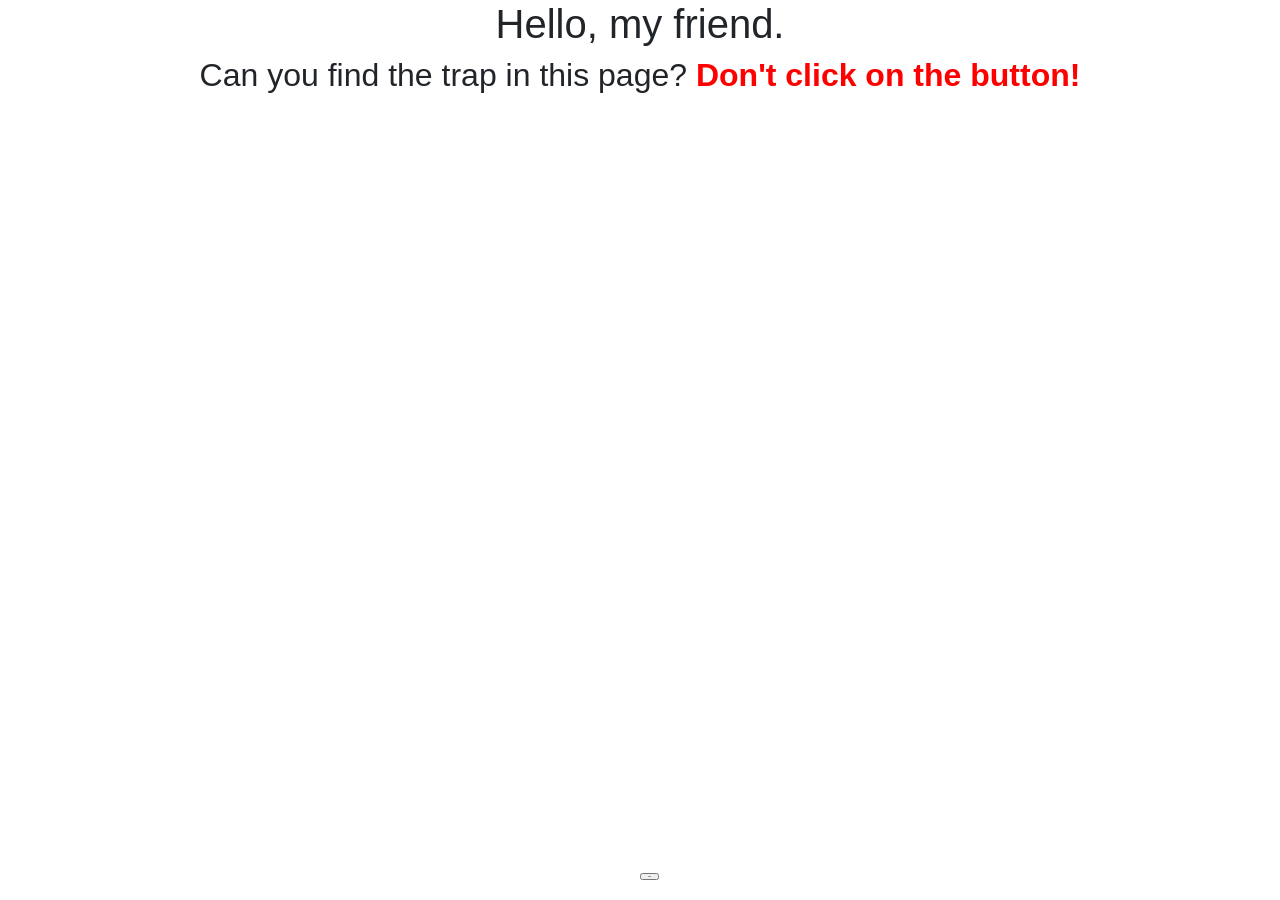
<file: pset5/homepage/index.html>
<!DOCTYPE html>

<html lang="en">
    <head>
        <link href="https://stackpath.bootstrapcdn.com/bootstrap/4.1.3/css/bootstrap.min.css" rel="stylesheet">
        <link href="styles.css" rel="stylesheet">
        <title>My Webpage</title>
    </head>
    <body>
        <h1>
            Hello, my friend.
        </h1>
        <h2>
            Can you find the trap in this page? <b class="alarm">Don't click on the button!</b>
        </h2>
    </body>
    <footer>
        <form id="form1" action ="page1.html">
            <input type="submit">
        </form>
    </footer>
</html>
</file>
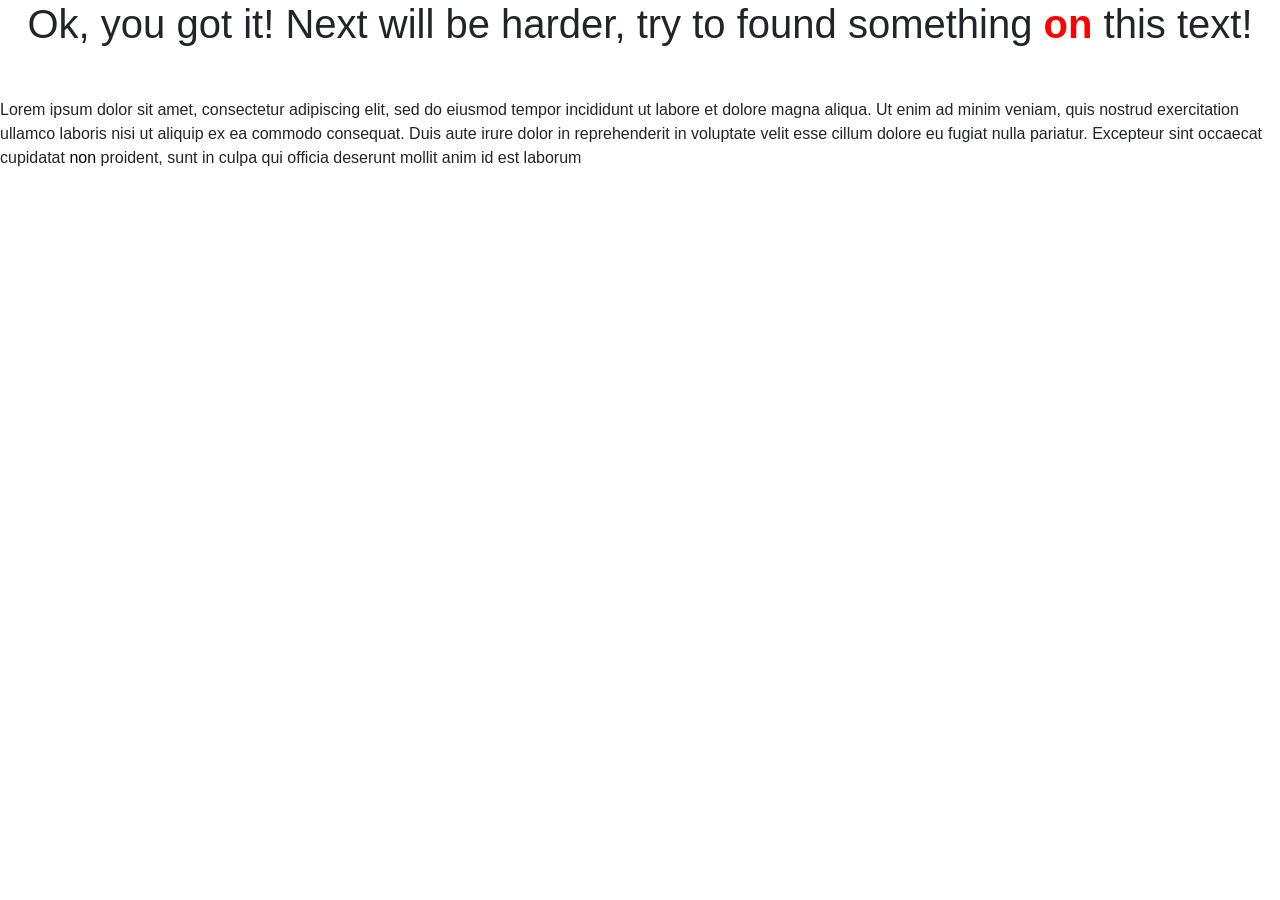
<file: pset5/homepage/page1.html>
<!DOCTYPE html>

<html lang="en">
    <head>
        <link href="https://stackpath.bootstrapcdn.com/bootstrap/4.1.3/css/bootstrap.min.css" rel="stylesheet">
        <link href="styles.css" rel="stylesheet">
        <title>My Webpage</title>
    </head>
    <body>
        <h1>
            Ok, you got it! Next will be harder, try to found something <b class="alarm">on</b> this text!
        </h1>
        <p class="text1">
            Lorem ipsum dolor sit amet, consectetur adipiscing elit, sed do eiusmod tempor incididunt ut labore et dolore magna aliqua. Ut enim ad minim veniam, quis nostrud exercitation ullamco laboris nisi ut aliquip ex ea commodo consequat. Duis aute irure dolor in reprehenderit in voluptate velit esse cillum dolore eu fugiat nulla pariatur. Excepteur sint occaecat cupidatat <a id="link1" href="page2.html">non</a> proident, sunt in culpa qui officia deserunt mollit anim id est laborum
        </p>
    </body>
</html>
</file>
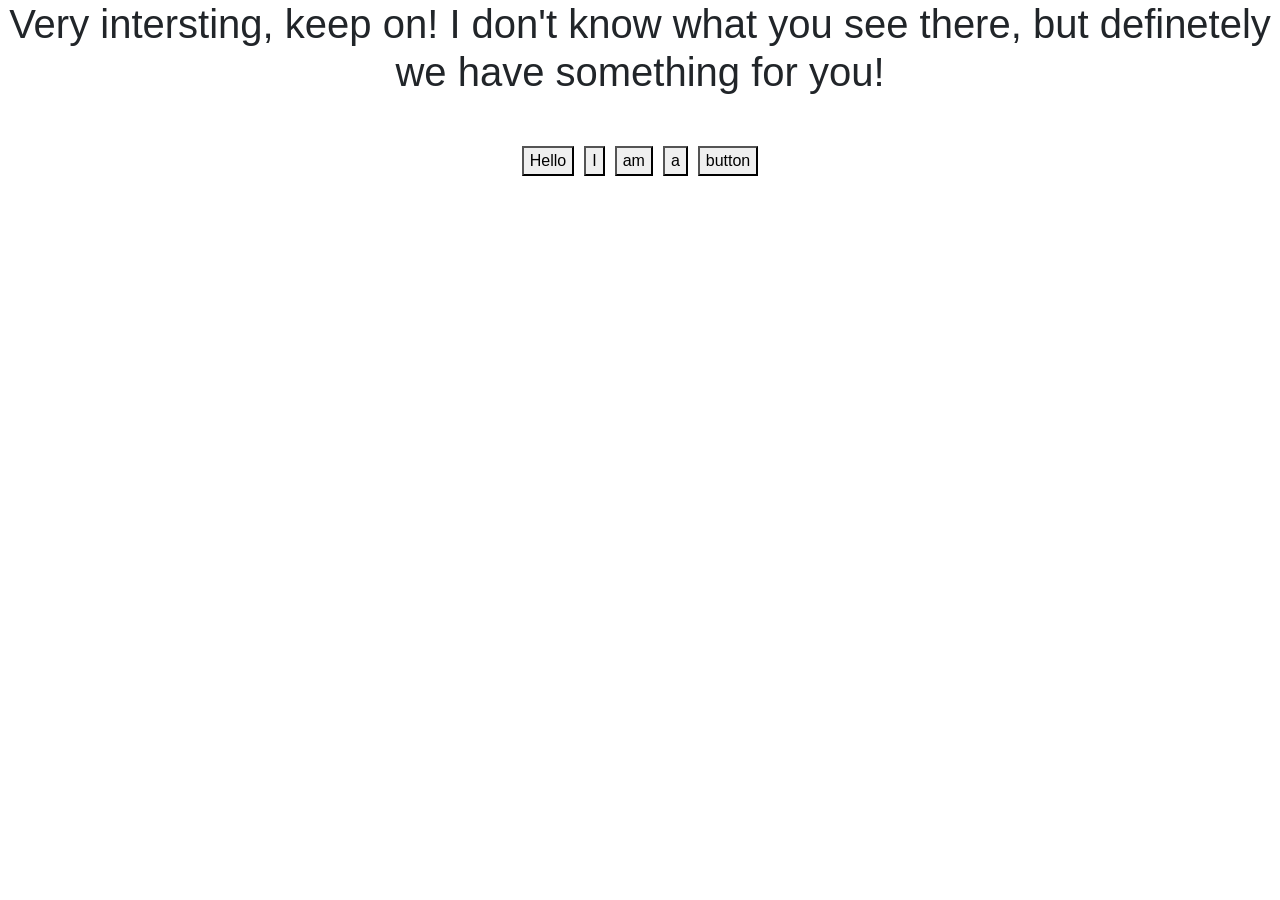
<file: pset5/homepage/page2.html>
<!DOCTYPE html>

<html lang="en">
    <head>
        <link href="https://stackpath.bootstrapcdn.com/bootstrap/4.1.3/css/bootstrap.min.css" rel="stylesheet">
        <link href="styles.css" rel="stylesheet">
        <title>My Webpage</title>
    </head>
    <body>
        <h1>
            Very intersting, keep on! I don't know what you see there, but definetely we have something for you!
        </h1>
        <div class="but1">
        <button>Hello</button>
        <button onclick="window.location.href = 'page3.html'">I</button>
        <button>am</button>
        <button>a</button>
        <button>button</button>
        </div>
    </body>
</html>
</file>
<file: pset5/homepage/styles.css>
h1
{
    text-align: center;
}
h2
{
    text-align: center;
}
.alarm
{
    color:red;
}
#form1
{
    left: 50%;
    font-size: 1px;
    position: fixed;
    bottom: 20px; 
}
.text1
{
    margin-top: 50px;
    font-size: 16px;
}
#link1
{
    color:black;
    text-decoration: none;
}
.but1
{
    margin-top: 50px;
    font-size: 16px;
    gap: 10px;
    justify-content: center;
    align-items: center;
    display:flex;
}
#finish
{
    margin-top: 20%;
    position: fixed;
}
</file>
